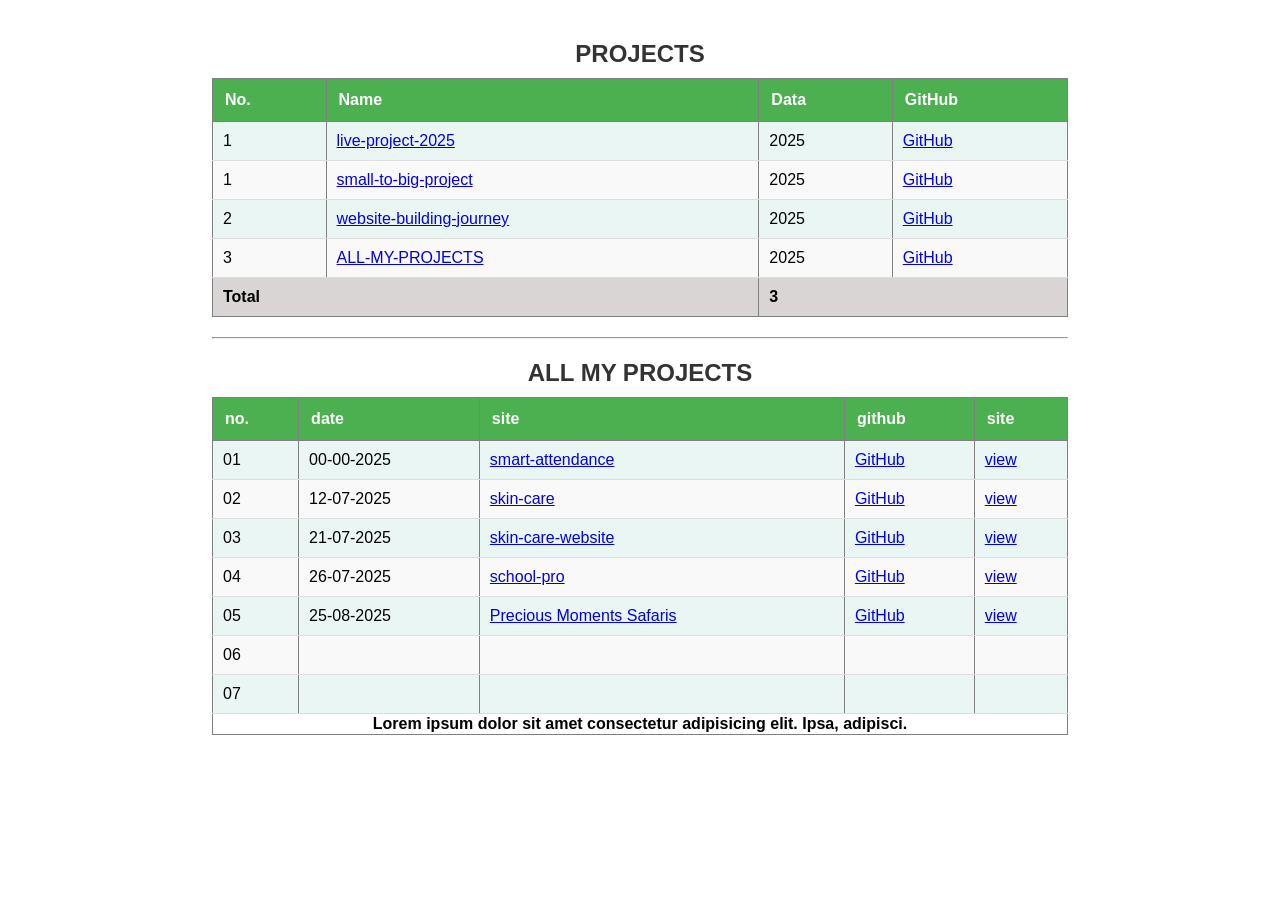
<file: index.html>
<!DOCTYPE html>
<html lang="en">

<head>
    <meta charset="UTF-8">
    <meta name="viewport" content="width=device-width, initial-scale=1.0">
    <title>0-CodeCrafters</title>
    <link rel="stylesheet" href="/style.css">
    <base href="/0-CodeCrafters/PG-25/">
</head>

    
<body>
   <!-- ===== -->
    <table border="1">
        <caption> PROJECTS</caption>

        <thead>
            <tr>
                <th>No.</th>
                <th>Name</th>
                <th>Data</th>
                <th>GitHub</th>
            </tr>
        </thead>

        <tbody>
            <tr>
                <td>1</td>
                <td><a href="https://live-project-2025.netlify.app/">live-project-2025</a></td>
                <td>2025</td>
                <td><a href="https://github.com/susheelcoder/project-2025">GitHub</a></td>
            </tr>
            <tr>
                <td>1</td>
                <td><a href="https://small-to-big-project.netlify.app/">small-to-big-project</a></td>
                <td>2025</td>
                <td><a href="https://github.com/susheelcoder/Small-Projects">GitHub</a></td>
            </tr>
            <tr>
                <td>2</td>
                <td><a href="https://website-building-journey.netlify.app/">website-building-journey</a></td>
                <td>2025</td>
                <td><a href="https://github.com/susheelcoder/website-building-journey-2025">GitHub</a></td>
            </tr>
            <tr>
                <td>3</td>
                <td><a href="https://all-my-projects-p.netlify.app/">ALL-MY-PROJECTS</a></td>
                <td>2025</td>
                <td><a href="https://github.com/susheelcoder/ALL-MY-PROJECTS/tree/main/0-CodeCrafters/PG-25">GitHub</a></td>
            </tr>
        </tbody>

        <tfoot>
            <tr>
                <td colspan="2"><strong>Total </strong></td>
                <td colspan="2">3</td>
            </tr>
        </tfoot>
    </table>

    <hr>
    <!-- ========= ALL MY PROJECTS ========== -->
    <table border="1">
        <caption>ALL MY PROJECTS</caption>
        <thead>
            <tr>
                <th>no.</th>
                <th>date</th>
                <th>site</th>
                <th>github</th>
                <th>site</th>
            </tr>
        </thead>
        <tbody>
            <tr>
                <td>01</td>
                <td>00-00-2025</td>
                <td> <a href="smart-attendance/index.html">smart-attendance</a></td>
                <td><a href="https://github.com/susheelcoder/ALL-MY-PROJECTS/tree/main/0-CodeCrafters/PG-25/smart-attendance">GitHub</a></td>
                <td><a href="https://smart-attendance-project-ims.netlify.app//">view</a></td>
            </tr>
            <tr>
                <td>02</td>
                <td>12-07-2025</td>
                <td> <a href="skin-care/zipacre/index.html">skin-care</a></td>
                <td><a href="https://github.com/susheelcoder/ALL-MY-PROJECTS/tree/main/0-CodeCrafters/PG-25/skin-care/zipacre">GitHub</a></td>
                <td><a href="https://skin-care-website-page.netlify.app/vally99/zipacre/">view</a></td>
            </tr>
            <tr>
                <td>03</td>
                <td>21-07-2025</td>
                <td> <a href="/0-CodeCrafters/PG-25/">skin-care-website</a></td>
                <td><a href="https://github.com/susheelcoder/ALL-MY-PROJECTS/tree/main/0-CodeCrafters/PG-25/---">GitHub</a></td>
                <td><a href="https://royal-hotel-31.netlify.app/">view</a></td>
            </tr>
            <tr>
                <td>04</td>
                <td>26-07-2025</td>
                <td> <a href="/0-CodeCrafters/PG-25/school-p/index.html">school-pro</a></td>
                <td>
                    <a
                        href="https://github.com/susheelcoder/ALL-MY-PROJECTS/tree/main/0-CodeCrafters/PG-25/school-p">GitHub</a>
                </td>
                <td><a href="https://school-website-2025.netlify.app/">view</a></td>
            </tr>
            <tr>
                <td>05</td>
                <td>25-08-2025</td>
                <td> <a href="Precious Moments Safaris/public_html/index.html">Precious Moments Safaris</a></td>

                <td><a href="https://github.com/susheelcoder/ALL-MY-PROJECTS/tree/main/0-CodeCrafters/PG-25/Precious Moments Safaris/public_html">GitHub</a>
                </td>
                <td><a href="https://preciousmomentssafaris.netlify.app/">view</a></td>
            </tr>
            <!-- ------------------- -->
            <tr>
                <td>06</td>
                <td></td>
                <td></td>
                <td></td>
                <td></td>
            </tr>
            <tr>
                <td>07</td>
                <td></td>
                <td></td>
                <td></td>
                <td></td>
            </tr>

















            <!-- //////////////////////// -->
        </tbody>
        <tfoot>
            <tr>
                <th colspan="5">Lorem ipsum dolor sit amet
                    consectetur adipisicing elit. Ipsa, adipisci.</th>
            </tr>
        </tfoot>
    </table>

</body>

</html>
</file>
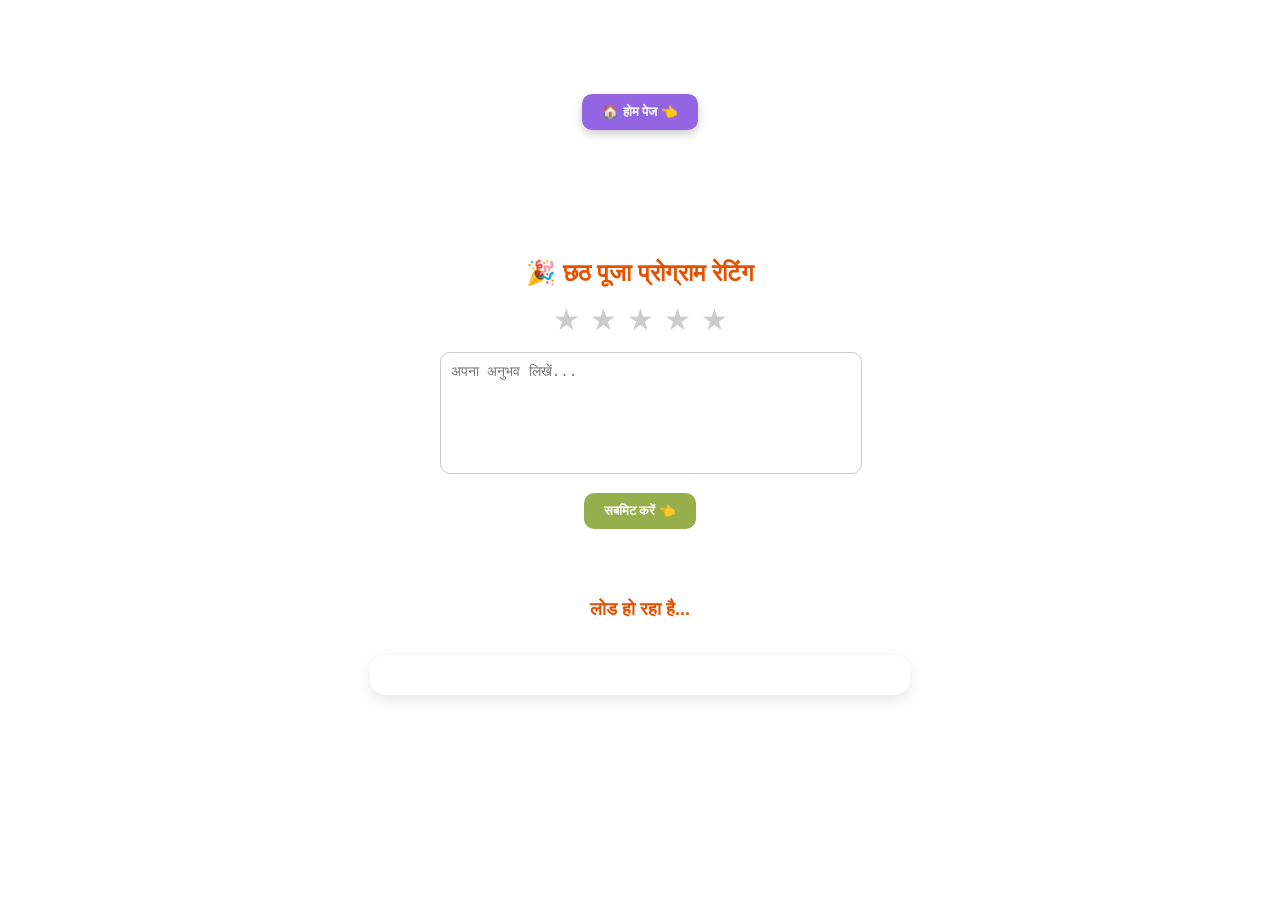
<file: chhath-puja/index.html>
<!DOCTYPE html>
<html lang="hi">

<head>
  <!-- ✅ Basic Meta -->
  <meta charset="UTF-8">
  <meta http-equiv="X-UA-Compatible" content="IE=edge">
  <meta name="viewport" content="width=device-width, initial-scale=1.0">

  <title>Vishnupur Chhath Puja 2025 | Official Website</title>

  <!-- ✅ Description & SEO -->
  <meta name="description"
    content="विष्णुपुर (Vishnupur) में छठ पूजा 2025 का भव्य आयोजन। प्रतियोगिताएं, पूजा कार्यक्रम, और सम्मान समारोह की पूरी जानकारी यहाँ पढ़ें।">
  <meta name="keywords"
    content="Vishnupur Chhath Puja, Vishnupur, Chhath Puja 2025, Bihar Chhath, Vishnupur Chhath Puja, Chhath Ghat, सूर्य उपासना, छठ पर्व, Bihar Festival Vishnupur-Chhath-Puja #Vishnupur-Chhath-Puja #VishnupurChhathPuja">
  <meta name="author" content="Susheel Kumar">
  <meta name="robots" content="index, follow">
  <meta name="language" content="hi-IN">
  <meta name="revisit-after" content="7 days">
  <meta name="distribution" content="global">

  <!-- ✅ Canonical & Favicon -->
  <link rel="canonical" href="https://vishnupur-chhath-puja-2025.netlify.app/">
  <link rel="icon" href="https://upload.wikimedia.org/wikipedia/commons/f/f1/Chhath_Sun_God_Icon.png" type="image/png">

  <!-- ✅ Open Graph (Facebook / WhatsApp) -->
  <meta property="og:type" content="website">
  <meta property="og:url" content="https://vishnupur-chhath-puja-2025.netlify.app/">
  <meta property="og:title" content="Vishnupur Chhath Puja 2025 | Official Website">
  <meta property="og:description" content="विष्णुपुर छठ पूजा 2025 का भव्य आयोजन और प्रतियोगिता कार्यक्रम की जानकारी।">
  <meta property="og:image" content="img-video/chhath.jpg">
  <meta property="og:site_name" content="Vishnupur Chhath Puja 2025">

  <!-- ✅ Twitter -->
  <meta name="twitter:card" content="summary_large_image">
  <meta name="twitter:title" content="Vishnupur Chhath Puja 2025 | छठ पूजा विशेष ब्लॉग">
  <meta name="twitter:description"
    content="Vishnupur के छठ पूजा 2025 कार्यक्रम, प्रतियोगिता और सम्मान समारोह की पूरी जानकारी।">
  <meta name="twitter:image" content="img-video/pngwing.com.png">

  <!-- ✅ PWA -->
  <link rel="manifest" href="manifest.json">
  <meta name="theme-color" content="#ff9933">
  <meta name="apple-mobile-web-app-capable" content="yes">
  <meta name="apple-mobile-web-app-title" content="Vishnupur Chhath Puja">
  <meta name="apple-mobile-web-app-status-bar-style" content="orange">

  <!-- ✅ Redirect (Backup using meta) -->
  <!-- <meta http-equiv="refresh" content="2; url=home.html"> -->

  <!-- ✅ Styling -->
  <style>
    body {
      margin: 2px;
      padding: 7px;
      background: #fffaf3;
      justify-content: center;
      align-items: center;
      height: 100vh;
      font-family: 'Outfit', sans-serif;
      text-align: center;
    }

    h1 {
      font-size: 4.5rem;
      margin-top: 15%;
    }

    h2 {
      color: #8579eeaf;
      font-size: 1.5rem;
    }

    @media (max-width: 600px) {
      body {
        margin: 0;
        height: 100vh;
        flex-direction: column;
        justify-content: center;
        align-items: center;
        text-align: center;
        font-family: 'Poppins', sans-serif;
        background: linear-gradient(270deg, #ff9a9e, #4facfe, #00f2fe, #fad0c4);
        background-size: 800% 800%;
        animation: magicBg 12s ease infinite;
        color: #fff;
        overflow: hidden;
      }

      @keyframes magicBg {
        0% {
          background-position: 0% 50%;
        }

        50% {
          background-position: 100% 50%;
        }

        100% {
          background-position: 0% 50%;
        }
      }

      h1 {
        margin-top: 40%;
        color: #6da07a;
        font-size: 3.5rem;
      }
    }
  </style>
</head>

<body>

  <h1>विष्णुपुर<br>छठ पूजा ऐप</h1>
  <h2>🔄 कृपया प्रतीक्षा करें... होम पेज खुल रहा है</h2>

  <!-- ✅ Structured Data (JSON-LD Schema) -->
  <script type="application/ld+json">
  {
    "@context": "https://schema.org",
    "@type": "Event",
    "name": "Vishnupur Chhath Puja 2025",
    "startDate": "2025-10-16",
    "endDate": "2025-10-16",
    "eventAttendanceMode": "https://schema.org/OfflineEventAttendanceMode",
    "eventStatus": "https://schema.org/EventScheduled",
    "location": {
      "@type": "Place",
      "name": "Vishnupur Ghat",
      "address": {
        "@type": "PostalAddress",
        "addressLocality": "Vishnupur",
        "addressRegion": "Bihar",
        "postalCode": "843302",
        "addressCountry": "IN"
      }
    },
    "image": [
      "https://upload.wikimedia.org/wikipedia/commons/2/2b/Chhath_Puja_in_Bihar.jpg"
    ],
    "description": "Vishnupur में मनाया जाने वाला छठ पूजा 2025 का भव्य आयोजन — बच्चों की प्रतियोगिता और पूजा कार्यक्रम।",
    "organizer": {
      "@type": "Organization",
      "name": "Vishnupur Chhath Puja Committee",
      "url": "https://vishnupur-chhath-puja-2025.netlify.app/"
    }
  }
  </script>

  <!-- ✅ Scripts -->
  <script>
    // Redirect using JS (faster)
    setTimeout(() => {
      window.location.href = "rating.html";
    }, 1000);

    // Register service worker for PWA
    if ('serviceWorker' in navigator) {
      navigator.serviceWorker.register('/service-worker.js')
        .then(() => console.log('✅ Service Worker Registered'))
        .catch(err => console.error('⚠️ Service Worker Failed:', err));
    }
  </script>

  <!-- ✅ Google Analytics (optional, replace your ID) -->
  <script async src="https://www.googletagmanager.com/gtag/js?id=G-XXXXXXXXXX"></script>
  <script>
    window.dataLayer = window.dataLayer || [];
    function gtag() { dataLayer.push(arguments); }
    gtag('js', new Date());
    gtag('config', 'G-XXXXXXXXXX');
  </script>






  <!-- Google Tag Manager -->
  <script>(function (w, d, s, l, i) {
      w[l] = w[l] || []; w[l].push({
        'gtm.start':
          new Date().getTime(), event: 'gtm.js'
      }); var f = d.getElementsByTagName(s)[0],
        j = d.createElement(s), dl = l != 'dataLayer' ? '&l=' + l : ''; j.async = true; j.src =
          'https://www.googletagmanager.com/gtm.js?id=' + i + dl; f.parentNode.insertBefore(j, f);
    })(window, document, 'script', 'dataLayer', 'GTM-58S7CD9P');</script>
  <!-- End Google Tag Manager -->


  <!-- Google Tag Manager (noscript) -->
  <noscript><iframe src="https://www.googletagmanager.com/ns.html?id=GTM-58S7CD9P" height="0" width="0"
      style="display:none;visibility:hidden"></iframe></noscript>
  <!-- End Google Tag Manager (noscript) -->




</body>

</html>
</file>
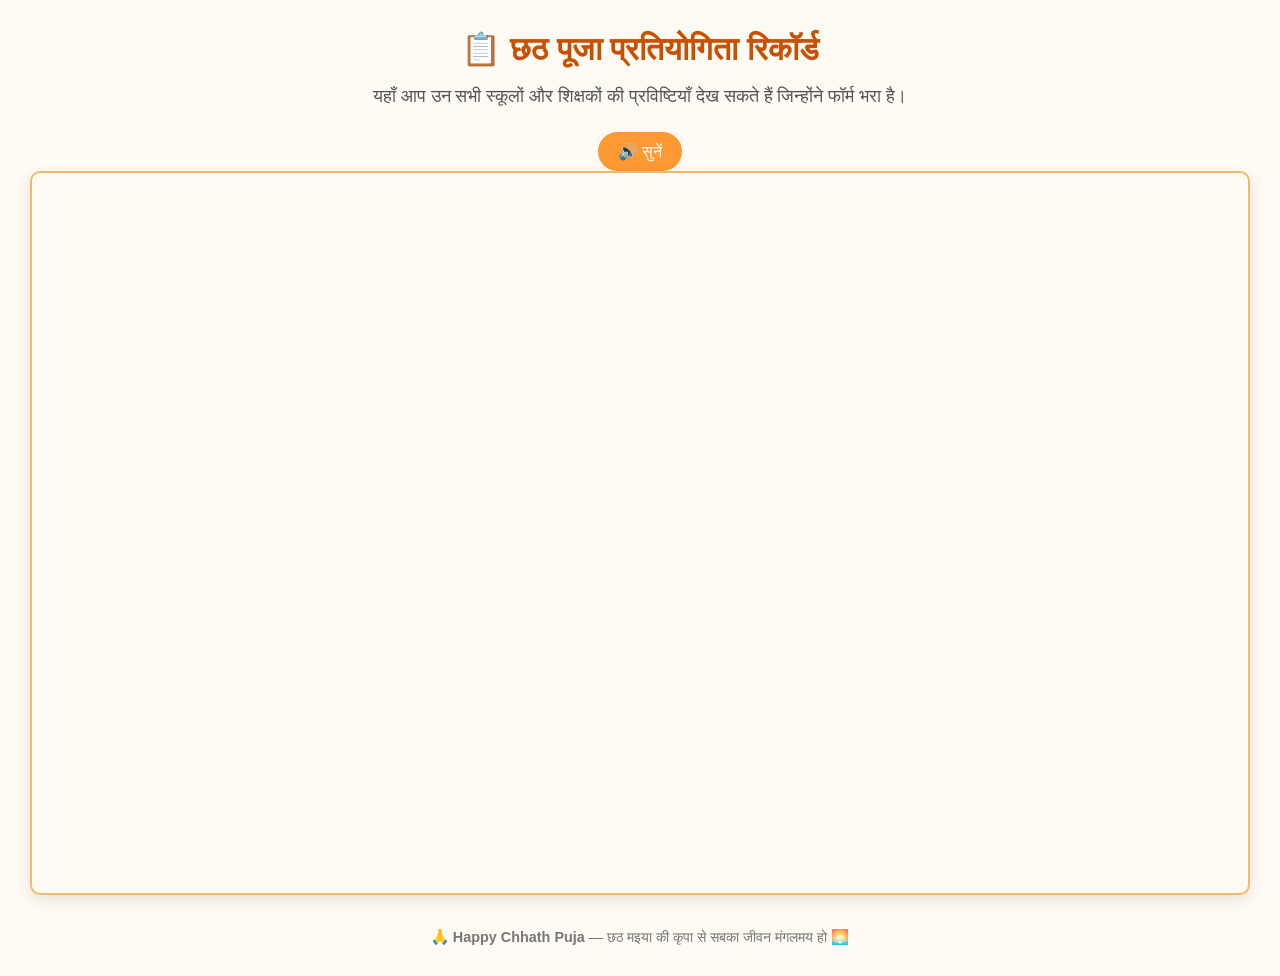
<file: chhath-puja/admin/index.html>
<!DOCTYPE html>
<html lang="hi">

<head>
    <meta charset="UTF-8">
    <meta name="viewport" content="width=device-width, initial-scale=1.0">
    <title>छठ पूजा प्रतियोगिता रिकॉर्ड</title>
    <style>
        body {
            font-family: 'Outfit', sans-serif;
            background: #fffaf3;
            color: #333;
            margin: 0;
            padding: 0;
            text-align: center;
        }

        h1 {
            color: #c85000;
            margin: 30px 0 10px;
        }

        p {
            color: #555;
            margin-bottom: 25px;
            font-size: 1.1rem;
        }

        iframe {
            width: 95%;
            height: 80vh;
            border: 2px solid #f0b96e;
            border-radius: 10px;
            box-shadow: 0 5px 15px rgba(0, 0, 0, 0.1);
        }

        footer {
            margin: 30px 0;
            color: #777;
            font-size: 0.9rem;
        }

        /* Voice button */
        .voice-btn {
            background: #ff9933;
            color: white;
            border: none;
            padding: 10px 20px;
            border-radius: 25px;
            cursor: pointer;
            font-size: 1rem;
            transition: 0.3s;
        }

        .voice-btn:hover {
            background: #e67e22;
        }

        @media (max-width: 768px) {
            iframe {
                height: 75vh;
            }
        }
    </style>
</head>

<body>

    <h1>📋 छठ पूजा प्रतियोगिता रिकॉर्ड</h1>
    <p>यहाँ आप उन सभी स्कूलों और शिक्षकों की प्रविष्टियाँ देख सकते हैं जिन्होंने फॉर्म भरा है।</p>

    <button class="voice-btn" onclick="speakPage()">🔊 सुनें</button>

    <iframe src="https://docs.google.com/spreadsheets/d/1jcDecpy8HHq-EQXHGVmQXOLaVafyWtRVtAeoIK0YYsM/edit?usp=sharing"
        allowfullscreen>
    </iframe>

    <footer>🙏 <strong>Happy Chhath Puja</strong> — छठ मइया की कृपा से सबका जीवन मंगलमय हो 🌅</footer>

    <script>

        function speakPage() {
            const text = `
        छठ पूजा प्रतियोगिता रिकॉर्ड पेज में आपका स्वागत है।
        यहाँ आप उन सभी स्कूलों और शिक्षकों की प्रविष्टियाँ देख सकते हैं जिन्होंने फॉर्म भरा है।
        कृपया नीचे दिए गए रिकॉर्ड को देखें।
        छठ मइया की कृपा से सबका जीवन मंगलमय हो।
        यह पेज छठ पूजा महापर्व समिति के उद्देश्य और आस्था की जानकारी देता है। 
        इस आयोजन का मकसद नई पीढ़ी में संस्कृति और मूल्यों के प्रति सम्मान जगाना है
      `;
            const speech = new SpeechSynthesisUtterance(text);
            speech.lang = "hi-IN";
            speech.rate = 1;
            speech.pitch = 1;
            window.speechSynthesis.speak(speech);
        }
    </script>
    <script>
    </script>


</body>

</html>
</file>
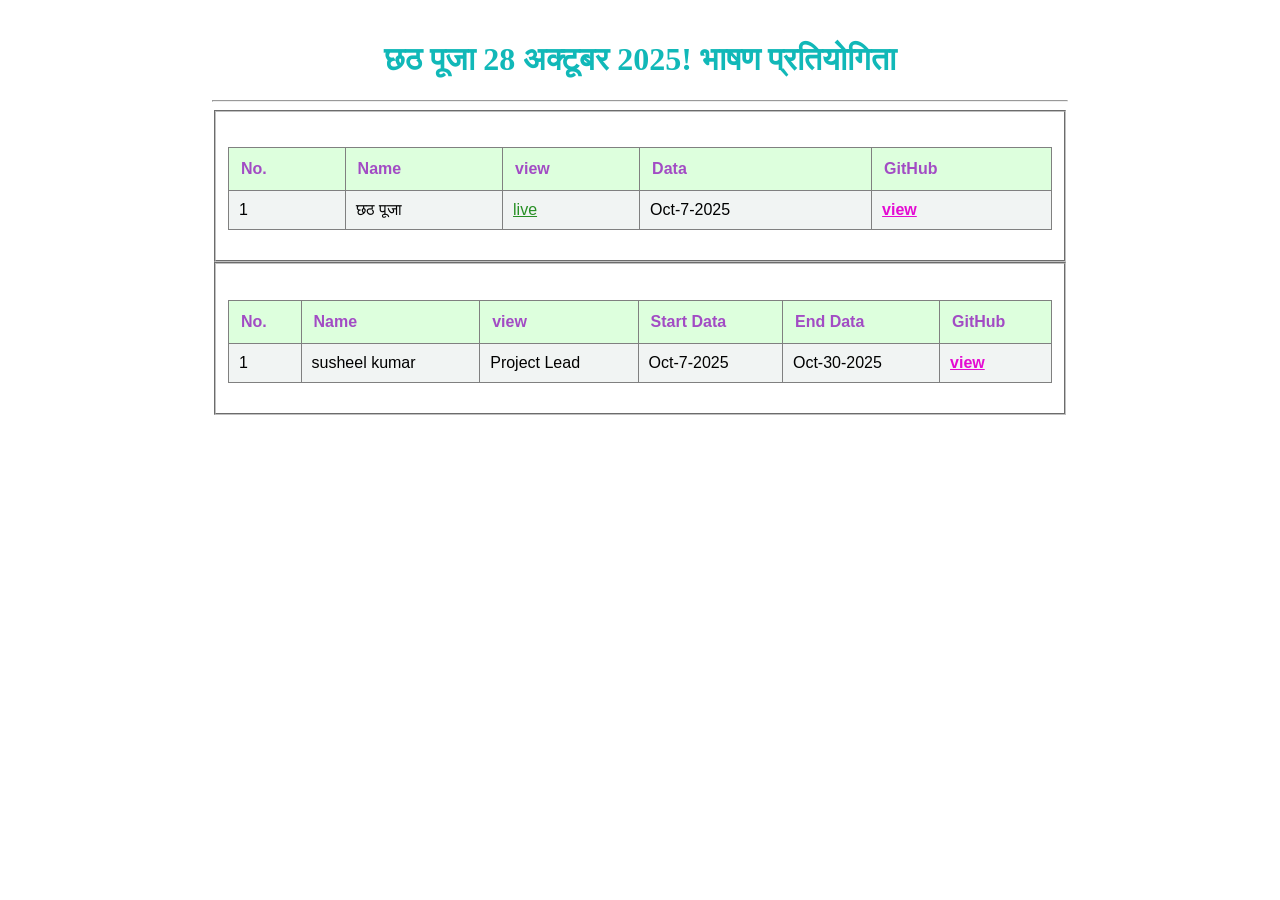
<file: chhath-puja/github/index.html>
<!DOCTYPE html>
<html lang="en">

<head>
    <meta charset="UTF-8">
    <meta name="viewport" content="width=device-width, initial-scale=1.0">
    <title>छठ पूजा 28 अक्टूबर 2025!</title>
</head>
<style>
    h1 {
        text-align: center;
        color: rgb(17, 184, 184);
    }

    .no {
        color: rgb(216, 100, 33);
    }

    .live {
        color: rgb(15, 122, 81);
    }

    .php {
        color: rgb(228, 11, 210);
    }

    .html {
        color: rgb(39, 143, 36);
    }

    body {
        margin: 0 15%;
        padding: 20px;
    }

    .table-container {
        width: 100%;
        overflow-x: auto;
    }

    table {
        width: 100%;
        border-collapse: collapse;
        font-family: 'Outfit', sans-serif;
        margin: 20px 0;
    }

    caption {
        font-size: 1.5rem;
        font-weight: 600;
        margin-bottom: 10px;
        color: #333;
    }

    thead th {
        background-color: #ddffdd;
        color: rgb(162, 76, 196);
        padding: 12px;
        text-align: left;
    }

    tbody td {
        padding: 10px;
        border-bottom: 1px solid #dddddd7c;
    }

    tbody tr:nth-child(even) {
        background-color: #f9f9f9;
    }

    tbody tr:nth-child(odd) {
        background-color: #e4e9e880;
    }

    tbody tr:hover {
        background-color: #d1cdcd;
    }

    tfoot td {
        background-color: #d9d5d5;
        font-weight: bold;
        padding: 10px;
    }

    @media (min-width: 769px) {
        table {
            font-size: 1rem;
        }
    }

    /* --- Mobile Specific --- */
    @media (max-width: 768px) {
        body {
            margin: 0 1%;
            padding: 5px;
            background-color: rgba(137, 43, 226, 0.22);
        }

        table {
            font-size: 0.7rem;
        }

        thead th,
        tbody td,
        tfoot td {
            padding: 6px;
        }

        caption {
            font-size: 1.1rem;
        }
    }
</style>

<body>
    <h1>छठ पूजा 28 अक्टूबर 2025! भाषण प्रतियोगिता</h1>
    <hr>

    <fieldset>
        <!-- <legend>school</legend> -->
        <table border="1">
            <caption></caption>

            <thead>
                <tr>
                    <th>No.</th>
                    <th>Name</th>
                    <th>view</th>
                    <th>Data</th>
                    <th>GitHub</th>
                </tr>
            </thead>

            <tbody>
                <tr>
                    <td>1</td>
                    <td>छठ पूजा </td>
                    <td><a class="html" href="https://vishnupur-chhath-puja-2025.netlify.app">live</a></td>
                    <td>Oct-7-2025 </td>
                    <td><strong><a class="php"
                                href="https://github.com/susheelcoder/Small-Projects/tree/main/chhath-puja">view</a></strong>
                    </td>
                </tr>
            </tbody>
            <tfoot>
                <tr>
                    <!-- <td colspan="4"><strong></strong></td> -->
                </tr>
            </tfoot>
        </table>
    </fieldset>





    <fieldset>
        <!-- <legend>school</legend> -->
        <table border="1">
            <caption></caption>

            <thead>
                <tr>
                    <th>No.</th>
                    <th>Name</th>
                    <th>view</th>
                    <th>Start Data</th>
                    <th>End Data</th>
                    <th>GitHub</th>
                </tr>
            </thead>

            <tbody>
                <tr>
                    <td>1</td>
                    <td>susheel kumar</td>
                    <td>Project Lead</td>
                    <td>Oct-7-2025</td>
                    <td>Oct-30-2025</td>
                    <td><strong><a class="php" href="https://github.com/susheelcoder">view</a></strong>
                    </td>
                </tr>


            </tbody>
            <tfoot>
                <tr>
                    <!-- <td colspan="4"><strong></strong></td> -->
                </tr>
            </tfoot>
        </table>
    </fieldset>






</body>

</html>










<!-- <td id="liveTime"></td> -->
<script>
    function updateTime() {
        const now = new Date();
        // Format: DD-MM-YYYY HH:MM:SS
        const formatted = now.toLocaleString('en-GB', {
            day: '2-digit',
            month: '2-digit',
            year: 'numeric',
            //   hour: '2-digit',
            //   minute: '2-digit',
            //   second: '2-digit'
        });
        document.getElementById('liveTime').textContent = formatted;
    }

    updateTime();              // पहला call
    setInterval(updateTime, 1000); // हर 1 सेकंड में update
</script>
</file>
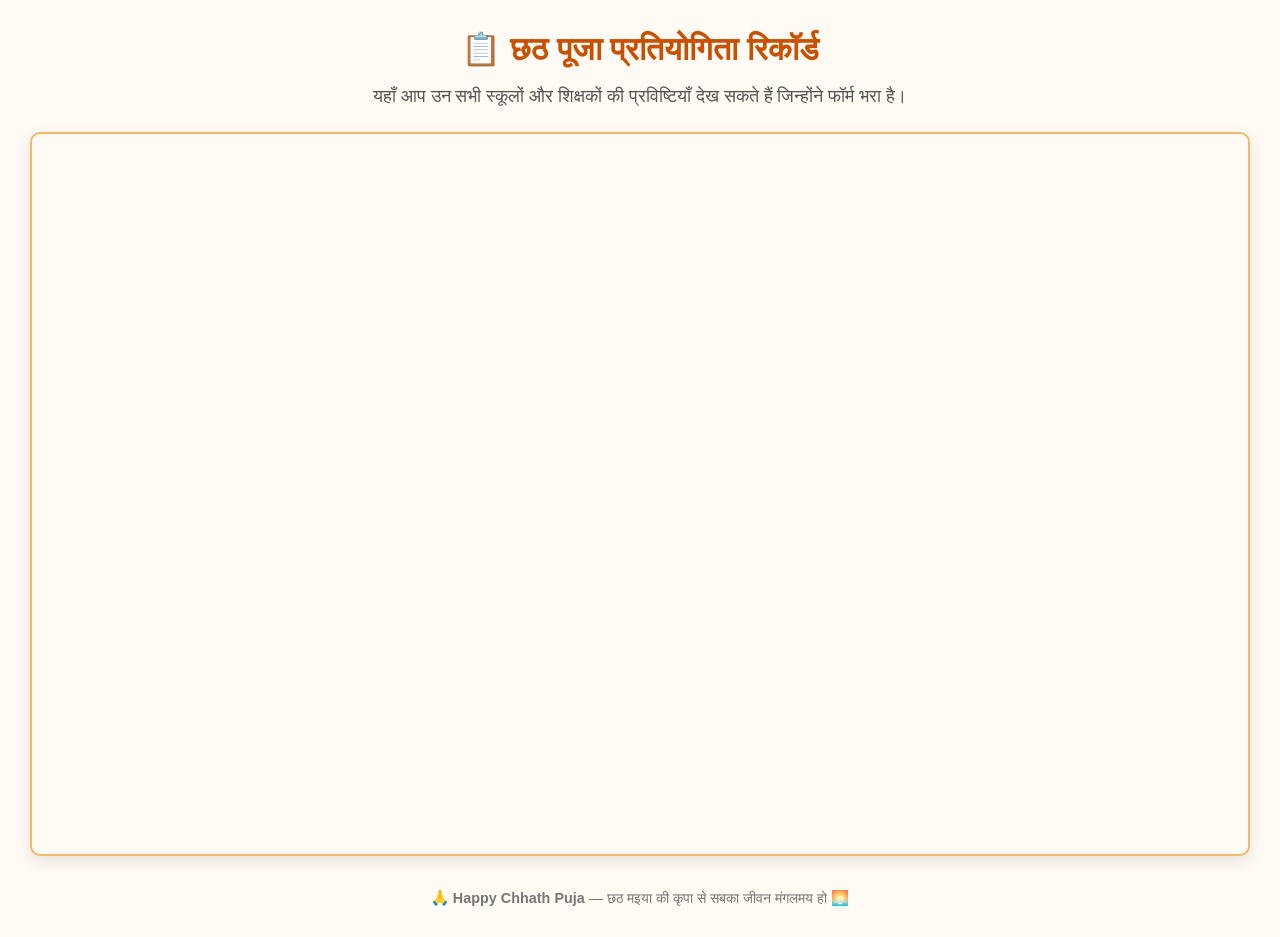
<file: chhath-puja/info.html>
<!DOCTYPE html>
<html lang="hi">
<head>
  <meta charset="UTF-8">
  <meta name="viewport" content="width=device-width, initial-scale=1.0">
  <title>छठ पूजा प्रतियोगिता रिकॉर्ड</title>
  <style>
    body {
      font-family: 'Outfit', sans-serif;
      background: #fffaf3;
      color: #333;
      margin: 0;
      padding: 0;
      text-align: center;
    }

    h1 {
      color: #c85000;
      margin: 30px 0 10px;
    }

    p {
      color: #555;
      margin-bottom: 25px;
      font-size: 1.1rem;
    }

    iframe {
      width: 95%;
      height: 80vh;
      border: 2px solid #f0b96e;
      border-radius: 10px;
      box-shadow: 0 5px 15px rgba(0,0,0,0.1);
    }

    footer {
      margin: 30px 0;
      color: #777;
      font-size: 0.9rem;
    }

    @media (max-width: 768px) {
      iframe {
        height: 75vh;
      }
    }
  </style>
</head>
<body>

  <h1>📋 छठ पूजा प्रतियोगिता रिकॉर्ड</h1>
  <p>यहाँ आप उन सभी स्कूलों और शिक्षकों की प्रविष्टियाँ देख सकते हैं जिन्होंने फॉर्म भरा है।</p>

  <iframe 
    src="https://docs.google.com/spreadsheets/d/1jcDecpy8HHq-EQXHGVmQXOLaVafyWtRVtAeoIK0YYsM/edit?usp=sharing"
    allowfullscreen>
  </iframe>

  <footer>🙏 <strong>Happy Chhath Puja</strong> — छठ मइया की कृपा से सबका जीवन मंगलमय हो 🌅</footer>

</body>
</html>
</file>
<file: style.css>
body {
     margin: 0 15%;
     padding: 20px;
 }

 .table-container {
     width: 100%;
     overflow-x: auto;
 }

 table {
     width: 100%;
     border-collapse: collapse;
     font-family: 'Outfit', sans-serif;
     margin: 20px 0;
 }

 caption {
     font-size: 1.5rem;
     font-weight: 600;
     margin-bottom: 10px;
     color: #333;
 }

 thead th {
     background-color: #4CAF50;
     color: white;
     padding: 12px;
     text-align: left;
 }

 tbody td {
     padding: 10px;
     border-bottom: 1px solid #ddd;
 }

 tbody tr:nth-child(even) {
     background-color: #f9f9f9;
 }

 tbody tr:nth-child(odd) {
     background-color: #d4eee880;
 }

 tbody tr:hover {
     background-color: #d1cdcd;
 }

 tfoot td {
     background-color: #d9d5d5;
     font-weight: bold;
     padding: 10px;
 }

 @media (min-width: 769px) {
     table {
         font-size: 1rem;
     }
 }

 /* --- Mobile Specific --- */
 @media (max-width: 768px) {
     body {
         margin: 0 1%;
         padding: 5px;
         background-color: rgba(137, 43, 226, 0.22);
     }

     table {
         font-size: 0.7rem;
     }

     thead th,
     tbody td,
     tfoot td {
         padding: 6px;
     }

     caption {
         font-size: 1.1rem;
     }
 }
</file>
